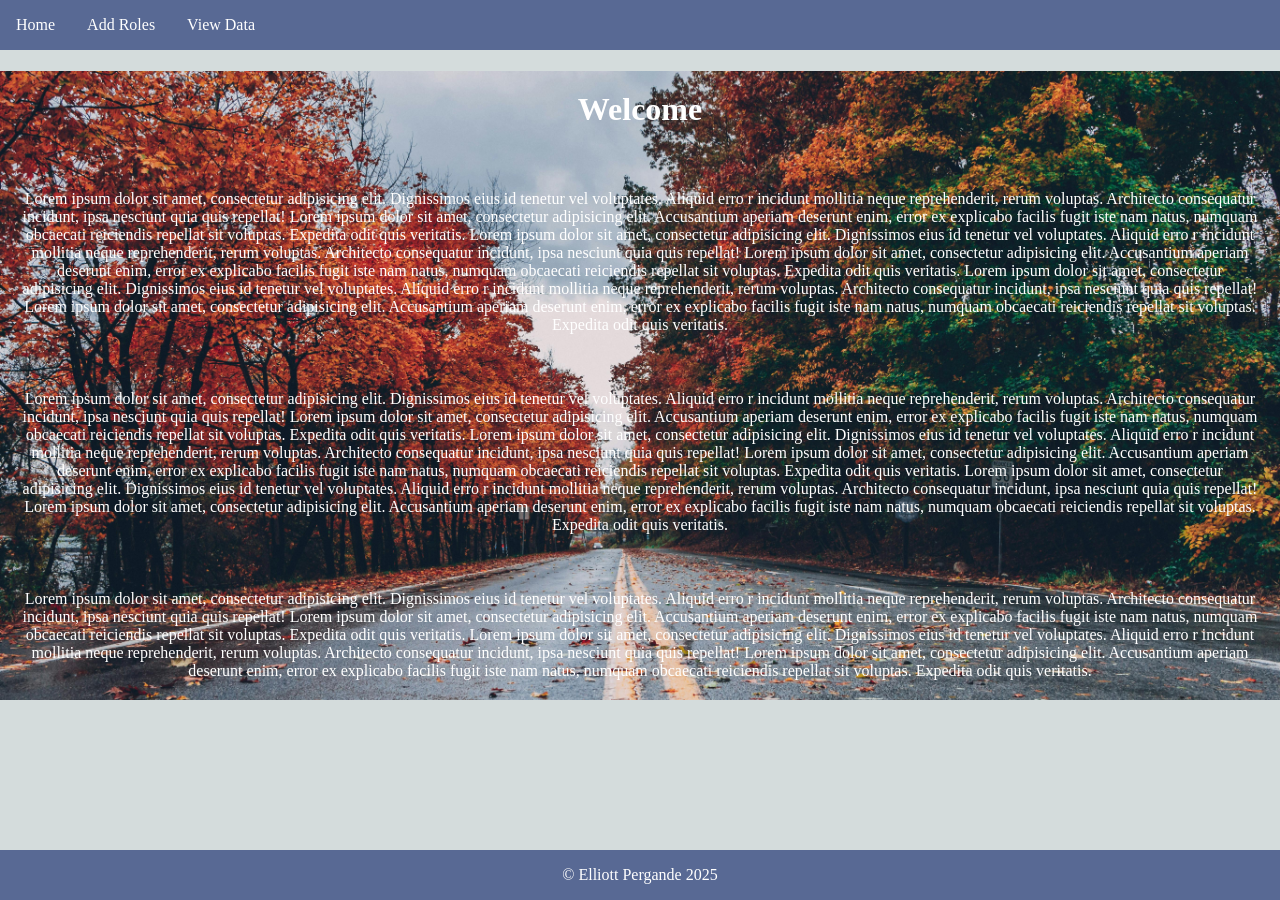
<file: index.html>
<!DOCTYPE html>
<html lang="en">
<head>
    <meta charset="UTF-8">
    <title>Company Home</title>
    <link rel="stylesheet" href="./styles/styles.css">
    <link rel="stylesheet" href="./styles/nav.css">
</head>
<body>
<aside>
    <nav>
        <!--Generated via JavaScript-->
    </nav>
</aside>
<div>
    <div id="index-background-img">
        <h1>Welcome</h1>
        <p>Lorem ipsum dolor sit amet, consectetur adipisicing elit. Dignissimos eius id tenetur vel voluptates. Aliquid
            erro
            r incidunt mollitia neque reprehenderit, rerum voluptas. Architecto consequatur incidunt, ipsa nesciunt quia
            quis repellat!
            Lorem ipsum dolor sit amet, consectetur adipisicing elit. Accusantium aperiam deserunt enim, error
            ex explicabo facilis fugit iste nam natus, numquam obcaecati reiciendis repellat sit voluptas. Expedita odit
            quis veritatis.
            Lorem ipsum dolor sit amet, consectetur adipisicing elit. Dignissimos eius id tenetur vel voluptates.
            Aliquid erro
            r incidunt mollitia neque reprehenderit, rerum voluptas. Architecto consequatur incidunt, ipsa nesciunt quia
            quis repellat!
            Lorem ipsum dolor sit amet, consectetur adipisicing elit. Accusantium aperiam deserunt enim, error
            ex explicabo facilis fugit iste nam natus, numquam obcaecati reiciendis repellat sit voluptas. Expedita odit
            quis veritatis.
            Lorem ipsum dolor sit amet, consectetur adipisicing elit. Dignissimos eius id tenetur vel voluptates.
            Aliquid erro
            r incidunt mollitia neque reprehenderit, rerum voluptas. Architecto consequatur incidunt, ipsa nesciunt quia
            quis repellat!
            Lorem ipsum dolor sit amet, consectetur adipisicing elit. Accusantium aperiam deserunt enim, error
            ex explicabo facilis fugit iste nam natus, numquam obcaecati reiciendis repellat sit voluptas. Expedita odit
            quis veritatis.</p>
        <p>Lorem ipsum dolor sit amet, consectetur adipisicing elit. Dignissimos eius id tenetur vel voluptates. Aliquid
            erro
            r incidunt mollitia neque reprehenderit, rerum voluptas. Architecto consequatur incidunt, ipsa nesciunt quia
            quis repellat!
            Lorem ipsum dolor sit amet, consectetur adipisicing elit. Accusantium aperiam deserunt enim, error
            ex explicabo facilis fugit iste nam natus, numquam obcaecati reiciendis repellat sit voluptas. Expedita odit
            quis veritatis.
            Lorem ipsum dolor sit amet, consectetur adipisicing elit. Dignissimos eius id tenetur vel voluptates.
            Aliquid erro
            r incidunt mollitia neque reprehenderit, rerum voluptas. Architecto consequatur incidunt, ipsa nesciunt quia
            quis repellat!
            Lorem ipsum dolor sit amet, consectetur adipisicing elit. Accusantium aperiam deserunt enim, error
            ex explicabo facilis fugit iste nam natus, numquam obcaecati reiciendis repellat sit voluptas. Expedita odit
            quis veritatis.
            Lorem ipsum dolor sit amet, consectetur adipisicing elit. Dignissimos eius id tenetur vel voluptates.
            Aliquid erro
            r incidunt mollitia neque reprehenderit, rerum voluptas. Architecto consequatur incidunt, ipsa nesciunt quia
            quis repellat!
            Lorem ipsum dolor sit amet, consectetur adipisicing elit. Accusantium aperiam deserunt enim, error
            ex explicabo facilis fugit iste nam natus, numquam obcaecati reiciendis repellat sit voluptas. Expedita odit
            quis veritatis.</p>
        <p>Lorem ipsum dolor sit amet, consectetur adipisicing elit. Dignissimos eius id tenetur vel voluptates. Aliquid
            erro
            r incidunt mollitia neque reprehenderit, rerum voluptas. Architecto consequatur incidunt, ipsa nesciunt quia
            quis repellat!
            Lorem ipsum dolor sit amet, consectetur adipisicing elit. Accusantium aperiam deserunt enim, error
            ex explicabo facilis fugit iste nam natus, numquam obcaecati reiciendis repellat sit voluptas. Expedita odit
            quis veritatis.
            Lorem ipsum dolor sit amet, consectetur adipisicing elit. Dignissimos eius id tenetur vel voluptates.
            Aliquid erro
            r incidunt mollitia neque reprehenderit, rerum voluptas. Architecto consequatur incidunt, ipsa nesciunt quia
            quis repellat!
            Lorem ipsum dolor sit amet, consectetur adipisicing elit. Accusantium aperiam deserunt enim, error
            ex explicabo facilis fugit iste nam natus, numquam obcaecati reiciendis repellat sit voluptas. Expedita odit
            quis veritatis.</p>

    </div>
</div>
<footer>
    <p> &copy; Elliott Pergande 2025</p>
</footer>

<script src="./js/nav.js"></script>
<script src="./js/constructors.js"></script>
<script src="./js/arrays.js"></script>

</body>
</html>
</file>
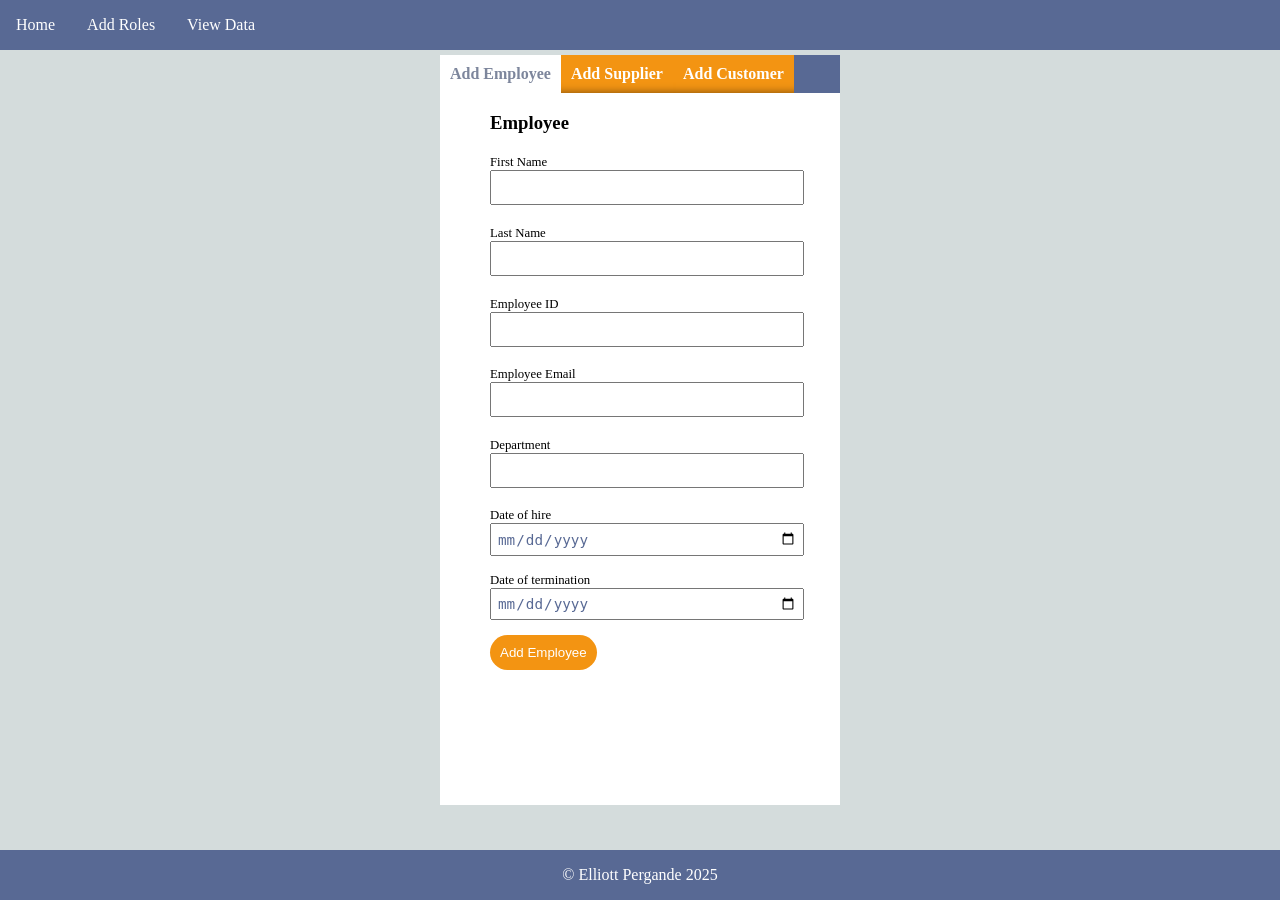
<file: add-data.html>
<!DOCTYPE html>
<html lang="en">
<head>
    <meta charset="UTF-8">
    <title>Company Add</title>
    <link rel="stylesheet" href="./styles/styles.css">
    <link rel="stylesheet" href="./styles/nav.css">
    <link rel="stylesheet" href="./styles/form.css">
</head>
<body>
<aside>
    <nav>
        <!--Generated via JavaScript-->
    </nav>
</aside>
<section>
    <div class="form-tabs tab-container">
        <ul class="tabs">
            <li class="tab active" data-tab=".employee-form">Add Employee</li>
            <li class="tab" data-tab=".supplier-form">Add Supplier</li>
            <li class="tab" data-tab=".customer-form">Add Customer</li>
        </ul>
        <div class="employee-form">
            <form id="add-employee-form">
                <h3>Employee</h3>
                <label for="employee-form-firstname">First Name</label>
                <input type="text" name="employee-firstname-input" id="employee-form-firstname" required>
                <label for="employee-form-lastname">Last Name</label>
                <input type="text" name="employee-lastname-input" id="employee-form-lastname" required>
                <label for="employee-form-ID">Employee ID</label>
                <input type="text" name="employee-form-ID" id="employee-form-ID" required>
                <label for="employee-form-email"> Employee Email</label>
                <input type="email" name="employee-form-email-input" id="employee-form-email" required>
                <label for="employee-form-department">Department</label>
                <input type="text" name="employee-department-input" id="employee-form-department" required>
                <label for="employee-form-hire-date">Date of hire</label>
                <input type="date" name="employee-hire-date-input" id="employee-form-hire-date" required>
                <label for="employee-form-termination-date">Date of termination</label>
                <input type="date" name="employee-termination-date-input" id="employee-form-termination-date">
                <button type="submit" id="add-employee-submit">Add Employee</button>
            </form>
        </div>
        <div class="supplier-form hidden">
            <form id="add-supplier-form">
                <h3>Supplier</h3>
                <label for="supplier-form-company-name">Company Name</label>
                <input type="text" name="supplier-company-name-input" id="supplier-form-company-name" required>
                <label for="supplier-form-ID">Supplier ID</label>
                <input type="text" name="supplier-ID-input" id="supplier-form-ID" required>
                <label for="supplier-form-zipcode">Zipcode</label>
                <input type="text" name="supplier-zipcode-input" id="supplier-form-zipcode" required>
                <h4>Company Contact</h4>
                <label for="supplier-form-contact-lastname">Last Name</label>
                <input type="text" name="supplier-contact-lastname-input" id="supplier-form-contact-lastname" required>
                <label for="supplier-form-contact-firstname">First Name</label>
                <input type="text" name="supplier-contact-firstname-input" id="supplier-form-contact-firstname" required>
                <label for="supplier-form-contact-email">Email</label>
                <input type="email" name="supplier-contact-email-input" id="supplier-form-contact-email" required>
                <label for="supplier-form-last-delivery-date">Date of Last Delivery</label>
                <input type="date" name="supplier-last-delivery-date-input" id="supplier-form-last-delivery-date">
                <label for="supplier-form-is-active">
                    <input type="checkbox" name="supplier-is-active-input" id="supplier-form-is-active">Currently Active
                </label>
                <br>

                <button type="submit" id="add-supplier-submit">Add Supplier</button>
            </form>
        </div>
        <div class="customer-form hidden">
            <form id="add-customer-form">
                <h3>Customer</h3>
                <label for="customer-form-firstname">First Name</label>
                <input type="text" name="customer-firstname-input" id="customer-form-firstname" required>
                <label for="customer-form-lastname">Last Name</label>
                <input type="text" name="customer-lastname-input" id="customer-form-lastname" required>
                <label for="customer-form-ID">Customer ID</label>
                <input type="text" name="customer-ID-input" id="customer-form-ID" required>
                <label for="customer-form-email">Customer Email</label>
                <input type="email" name="customer-email-input" id="customer-form-email" required>
                <label for="customer-form-phone">Phone Number</label>
                <input type="tel" name="customer-phone-input" id="customer-form-phone" required>
                <label for="customer-form-last-purchase-date">Date of Last Purchase</label>
                <input type="date" name="customer-last-purchase-date-input" id="customer-form-last-purchase-date">
                <label for="customer-form-not-on-mailing-list">
                    <input type="checkbox" name="customer-not-on-mailing-list-input" id="customer-form-not-on-mailing-list">
                    Do not contact (Mailing List)
                </label>
                <br>
                <button type="submit" id="add-customer-submit">Add Customer</button>
            </form>
        </div>
    </div>
</section>
<footer>
    <p> &copy; Elliott Pergande 2025</p>
</footer>
<script src="./js/constructors.js"></script>
<script src="./js/nav.js"></script>
<script src="https://code.jquery.com/jquery-3.7.1.min.js"></script>
<script src="./js/add-data.js"></script>
<script src="./js/tabs.js"></script>
<script src="./js/arrays.js"></script>
</body>

</html>
</file>
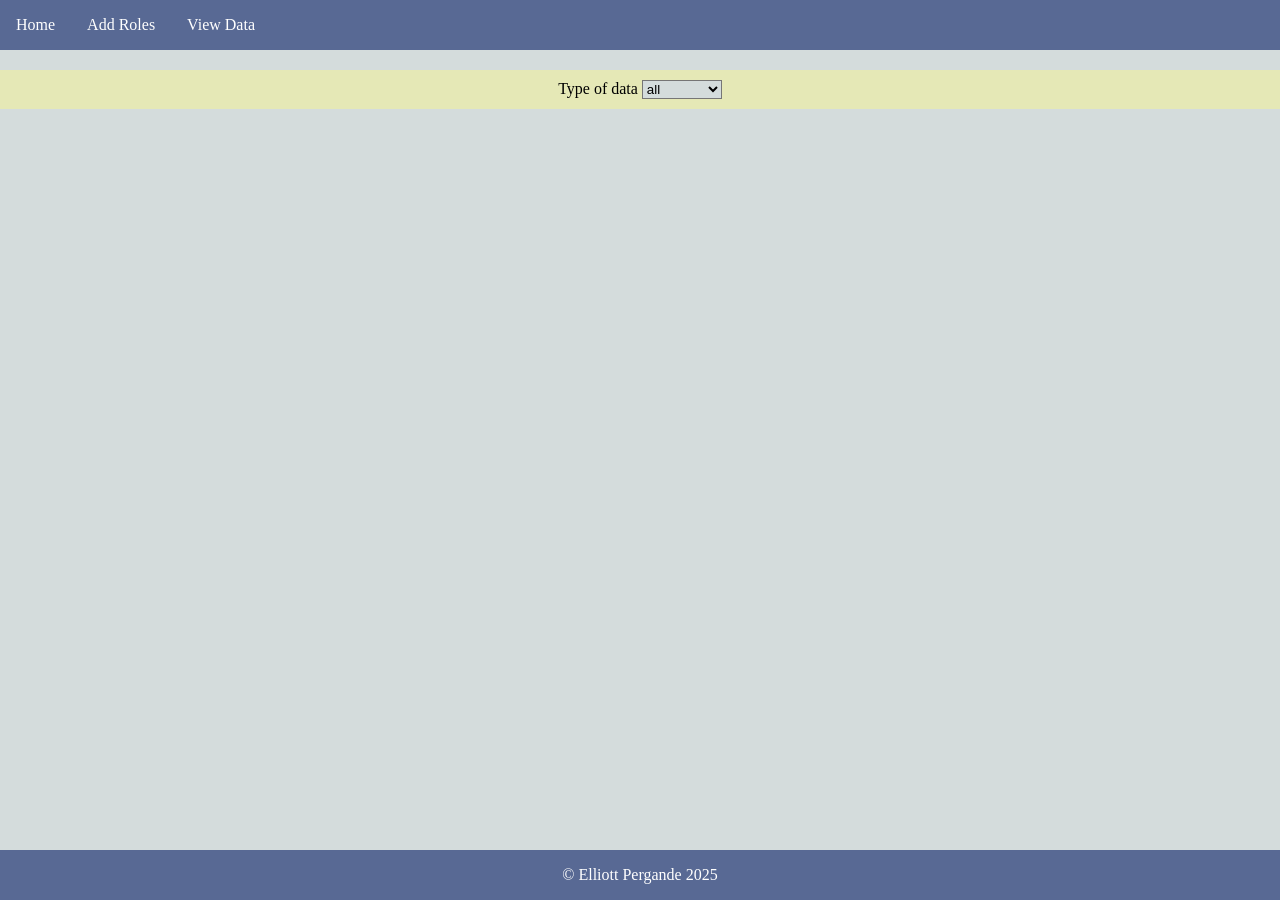
<file: view-data.html>
<!DOCTYPE html>
<html lang="en">
<head>
    <meta charset="UTF-8">
    <title>Company View</title>
    <link rel="stylesheet" href="./styles/cards.css">
    <link rel="stylesheet" href="./styles/styles.css">
    <link rel="stylesheet" href="./styles/nav.css">

</head>
<body>
<aside>
    <nav>
        <!--Generated via JavaScript-->
    </nav>
</aside>
<div class="filters ">
    <label for="dropdown">Type of data</label>
    <select name="dropdown" id="dropdown">
        <option value="all" selected>all</option>
        <option value="employee">employee</option>
        <option value="supplier">supplier</option>
        <option value="customer">customer</option>
    </select>

</div>
<div class="card-container output-padding">
    <div id="output" class="hidden"></div>


</div>
<footer>
    <p> &copy; Elliott Pergande 2025</p>
</footer>
<script src="./js/constructors.js"></script>
<script src="./js/output.js"></script>
<script src="./js/nav.js"></script>
<script src="./js/arrays.js"></script>
<script src="./js/load-data.js"></script>
<script src="https://code.jquery.com/jquery-3.7.1.min.js"></script>
<script src="./js/add-data.js"></script>
</body>
</html>
</file>
<file: styles/styles.css>
:root {
    --primary: #586994;
    --primary-dark: #7D869C;
    --secondary: #d4dcdc;
    --secondary-dark: #B4C4AE;
    --accent: #E5E8B6;
    --link: rgb(243, 148, 18);
}
main {
 flex-grow: 1;
}
body {
    background-color: var(--secondary);
    color: #ffffff;
    text-align: center;
    margin: 0;
    padding: 0;
    display: flex;
    flex-direction: column;
    min-height: 100vh;
}


#index-background-img {
    background-image: url("../images/fall_background.jpg");
    background-position: right top;
    background-repeat: no-repeat;
    background-size: cover;
    color: #ffffff;
    border: none;
}

#index-background-img > p, h1 {
    padding: 20px;
}

.content {
    max-width: 500px;
    background-color: white;
    text-align: center;
}



.filters {
    background-color: var(--accent);
    color: black;
    padding: 10px;
    margin-top: 20px;
    /*text-align: center;*/


}

.filters > select {
    background-color: var(--secondary);
}

.filters > select > option {
    background-color: var(--secondary);

}

.hidden {
    display: none;
}

footer {
    background-color: var(--primary);
    margin-top:auto;

}
</file>
<file: styles/nav.css>
ul {
    list-style-type: none;
    margin: 0;
    padding: 0;
    overflow: hidden;
    background-color: var(--primary);


}

ul li {
    float: left;
}

ul li a {
    display: block;
    color: white;
    text-align: center;
    padding: 16px;
    text-decoration: none;
}

ul li a:hover {
    background-color: var(--primary-dark);
}
</file>
<file: styles/form.css>
form {
    max-width: 300px;
    color: black;
    text-align: left;
    margin: auto;

}

form label {
    font-size: .8em;
}

form input, select {
    padding: 5px;
    font-size: 1.1em;
    width: 100%;
    margin-bottom: 1em;
    color: var(--primary);
    outline-color: var(--link);
    cursor: pointer;
}

form textarea {
    resize: none;
    height: 200px;
}
form input[type="checkbox"] {
    width: auto;
    text-align: center;
}


.form-tabs {
    max-width: 400px;
    margin: 5px auto 0;
    height: 750px;
    background-color: white;
}


.add-employee,
.add-supplier {
    background-color: white;
    padding: 1em;
}

.form-tabs > .tabs {
    display: flex;
    list-style-type: none;
    margin: 0;

}

.form-tabs > .tabs > li {
    padding: 10px;
    font-weight: bold;
    background-color: var(--link);
    cursor: pointer;
    box-shadow: 2px -13px 10px -13px rgba(0, 0, 0, 0.5) inset;
    -webkit-box-shadow: 2px -13px 10px -13px rgba(0, 0, 0, 0.5) inset;
    -moz-box-shadow: 2px -13px 10px -13px rgba(0, 0, 0, 0.5) inset;
}

.form-tabs > .tabs > li.active {
    background-color: white;
    color: var(--primary-dark);
    box-shadow: none;
    -webkit-box-shadow: none;
    -moz-box-shadow: none;
}

.form-tabs .hidden {
    visibility: hidden;
    display: none;
}

.add-suppliers, .add-employee {
    height: 520px;
    padding: 3em 2em;
    overflow: auto;
}

button {
    background-color: var(--link);
    color: white;
    border-radius: 20px;
    padding: 10px;
    border: none;
}

button:hover {
    background-color: rgba(243, 148, 18, 0.62);
    transition: 0.4s;

}
</file>
<file: styles/cards.css>
.output-padding {
    padding-left: 100px;
    padding-right: 100px;
}

.card-container {
    display: grid;
    grid-template-columns: repeat(auto-fit, minmax(200px, 1fr));

}

.card {
    gap: 18px;
    margin: 12px;
    background: white;
    border: 1px solid black;
    border-radius: 10px;
    box-shadow: 0 8px 18px #101010;
    color: #0b1720;
    text-align: left;
    flex-basis: 200px;
    flex-grow: 1;
    overflow: hidden;
}

.card:hover {
    padding: 2px;
    transition: 0.2s ease-in-out;
    opacity: 0.8;
}

#output {
    display: flex;
    flex-wrap: wrap;
    align-items: stretch;
}

.card-header {
    display: flex;
    justify-content: space-between;
    align-items: center;
    gap: 12px;
    padding: 14px 16px;
    color: var(--primary-dark);
}

.card-header .name {
    margin: 0;
    font-size: 1.1rem;
    font-weight: 700;
}


.card-body {
    padding: 12px 16px 18px;
}

.meta {
    list-style: none;
    margin: 0;
    padding: 0;
    display: grid;
    gap: 8px;
    color: #374151;
    font-size: 0.95rem;
}

.meta li strong {
    color: #0b1720;
}

ul.meta {
    background-color: white;
}

.employee-card .meta li.email {
    font-weight: 500;
}

.supplier-card .meta li.contact {
    font-weight: 500;
}

.customer-card .meta li.contact {
    font-weight: 500;
}
</file>
